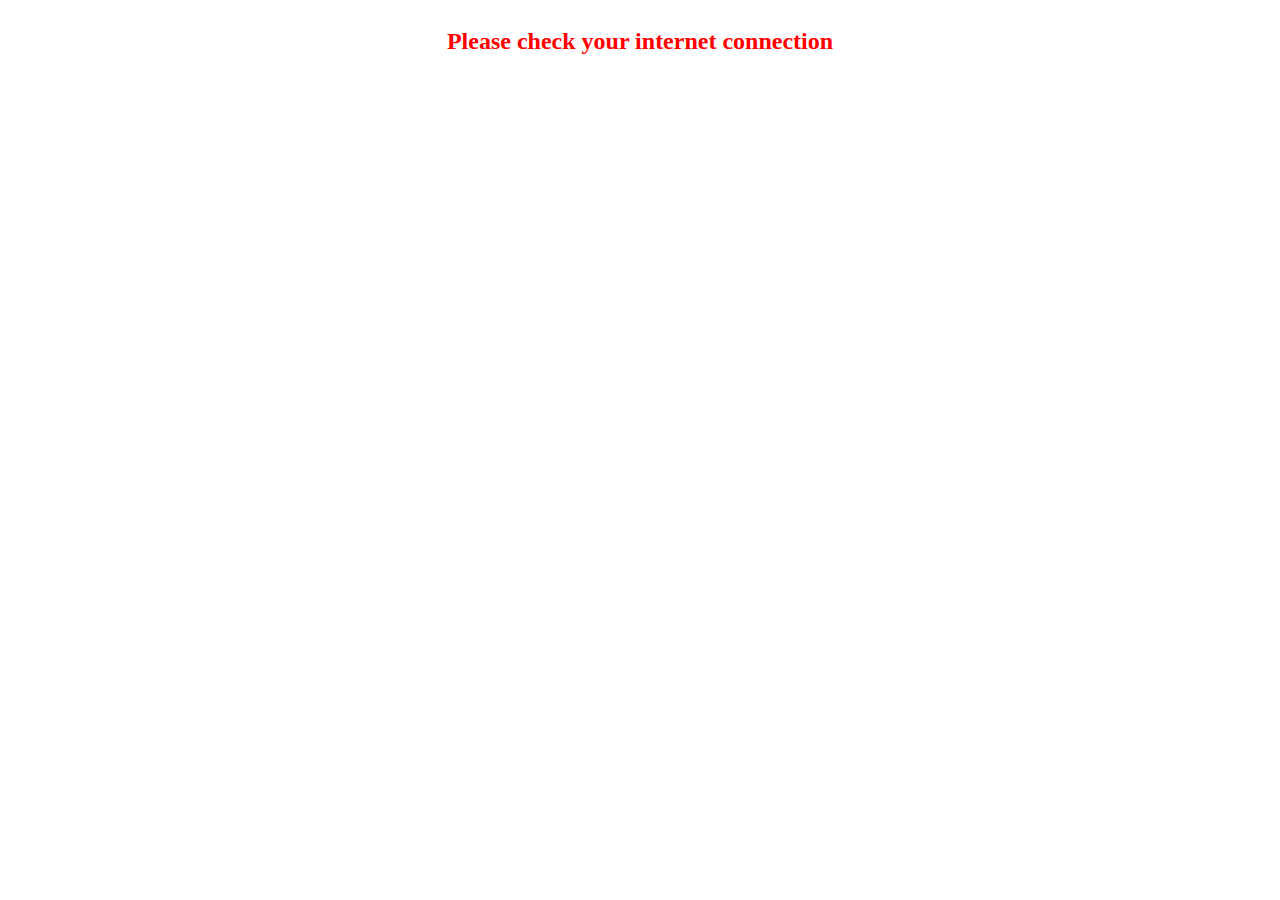
<file: Connection.html>
<!DOCTYPE html>
<html lang="en">
<head>
    <meta charset="UTF-8">
    <meta name="viewport" content="width=device-width, initial-scale=1.0">
    <title>No Connection</title>
    <style>
        body{
            display: flex;
            align-items: center;
            justify-content: center;
        }
        div{
            color: Red;
        }
    </style>
</head>
<body>
    <div>
        <h2>Please check your internet connection</h2>
    </div>
</body>
</html>
</file>
